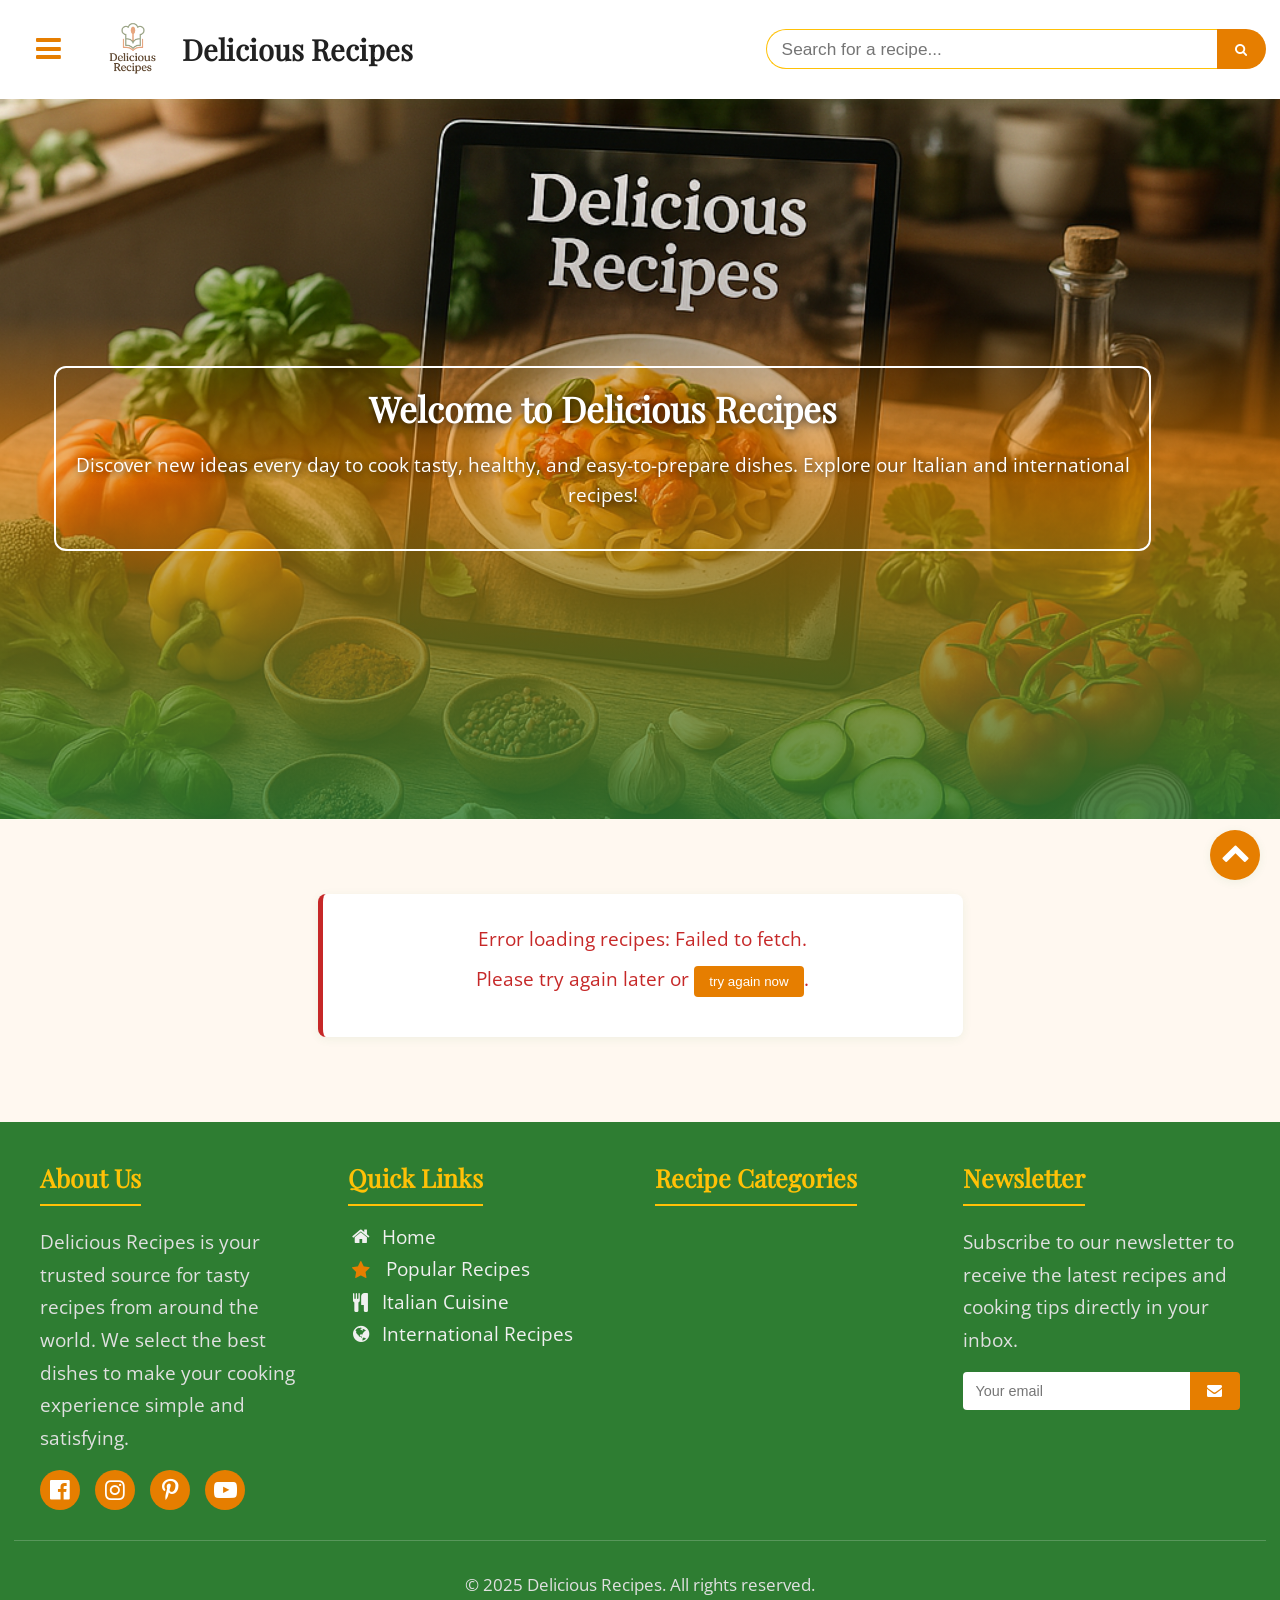
<file: index.html>
<!DOCTYPE html>
<html lang="en">

<head>
    <meta charset="UTF-8">
    <meta name="viewport" content="width=device-width, initial-scale=1.0">
    <title>Delicious Recipes - The best recipes from around the world</title>
    <meta name="description"
        content="Discover the best international and Italian recipes. Delicious Recipes offers tasty, easy, and quick dishes for every occasion.">
    <link rel="stylesheet" href="assets/css/reset.css">
    <link rel="stylesheet" href="assets/css/main.css">
    <link rel="stylesheet" href="assets/fonts/fontello-c0d4f37a/css/iconfont.css">
    <link rel="stylesheet" href="assets/fonts/PlayfairDisplay/stylesheet.css">
    <link rel="stylesheet" href="assets/fonts/OpenSans/stylesheet.css">
</head>

<body>
    <header class="site-header">
        <div class="left-header">
            <button class="icon-menu" title="Open Sidebar Menu" type="button" onclick="openNav()"></button>
            <div class="logo-titolo">
                <a href="index.html" title="Go to home page - Delicious Recipes">
                    <img src="assets/images/logo.png" alt="Delicious Recipes Logo" class="site-logo">
                    <h1 class="titolo">Delicious Recipes</h1>
                </a>
            </div>
        </div>
        <form action="risultati.html" method="GET" class="search-container search-form">
            <input type="text" name="cerca" id="cerca" placeholder="Search for a recipe..." required
                class="search-input">
            <button type="submit" title="Search" class="search-button"><span class="icon-search"></span></button>
        </form>
    </header>

    <nav id="mySidebar" class="sidebar">
        <button type="button" title="Close sidebar" class="closebtn" onclick="closeNav()">
            <span class="icon-cancel"></span>
        </button>
        <a href="index.html" title="Go to home page">
            <span class="icon-home"></span>
            <span>Home</span>
        </a>
        <button type="button" title="Open / Close Recipes Dropdown" class="dropdown-btn">
            <div class="left-section">
                <span class="icon-food"></span>
                <span>Recipes</span>
            </div>
            <span class="icon-up" id="apri-chiudi"></span>
        </button>
        <div id="dropdown-container" class="dropdown-container">
            <!-- Popolato da JS -->
        </div>
    </nav>

    <div id="myOverlay" class="overlay"></div>

    <section class="copertina">
        <img src="assets/images/copertina.png" alt="Image of an inviting dish" class="copertina-immagine">
        <div class="copertina-gradient">
            <div class="copertina-testo">
                <h2>Welcome to Delicious Recipes</h2>
                <p>Discover new ideas every day to cook tasty, healthy, and easy-to-prepare dishes. Explore our Italian
                    and international recipes!</p>
            </div>
        </div>
    </section>

    <main id="main">
        <!-- Le sezioni delle ricette sono popolate tramite JS -->
        <!-- Il pulsante "Visualizza tutte le ricette" sarà aggiunto qui tramite JS -->
    </main>

    <footer class="site-footer">
        <div class="footer-container">
            <section class="footer-section">
                <h2>About Us</h2>
                <p>Delicious Recipes is your trusted source for tasty recipes from around the world. We select the
                    best dishes to make your cooking experience simple and satisfying.</p>
                <div class="social-links">
                    <a href="#" title="Follow us on Facebook"><span class="icon-facebook"></span></a>
                    <a href="#" title="Follow us on Instagram"><span class="icon-instagram"></span></a>
                    <a href="#" title="Follow us on Pinterest"><span class="icon-pinterest"></span></a>
                    <a href="#" title="Subscribe to our YouTube channel"><span class="icon-youtube"></span></a>
                </div>
            </section>

            <nav class="footer-section">
                <h2>Quick Links</h2>
                <ul>
                    <li><a href="index.html"><span class="icon-home"></span>Home</a></li>
                    <li><a href="risultati.html?type=popular"><span class="icon-star"></span>Popular Recipes</a></li>
                    <li><a href="risultati.html?cuisine=Italian"><span class="icon-food"></span>Italian Cuisine</a></li>
                    <li><a href="risultati.html?cuisine=!Italian"><span class="icon-globe"></span>International
                            Recipes</a></li>
                </ul>
            </nav>

            <section class="footer-section footer-categories-section">
                <h2>Recipe Categories</h2>
                <ul class="footer-categories-list">
                    <!-- Popolato da JS -->
                </ul>
            </section>

            <section class="footer-section">
                <h2>Newsletter</h2>
                <p>Subscribe to our newsletter to receive the latest recipes and cooking tips directly
                    in your inbox.</p>
                <form class="newsletter-form">
                    <input type="email" id="newsletter-email" placeholder="Your email" required
                        class="newsletter-input">
                    <button type="submit" title="Submit" class="newsletter-button"><span
                            class="icon-mail"></span></button>
                </form>
            </section>
        </div>

        <div class="footer-bottom">
            <p>© 2025 Delicious Recipes. All rights reserved.</p>
        </div>
    </footer>

    <button id="scrollTopBtn" type="button" class="scroll-top-btn" title="Go to top">
        <span class="icon-up"></span>
    </button>

    <script src="assets/scripts/global.js"></script>
    <script src="assets/scripts/home.js"></script>
</body>

</html>
</file>
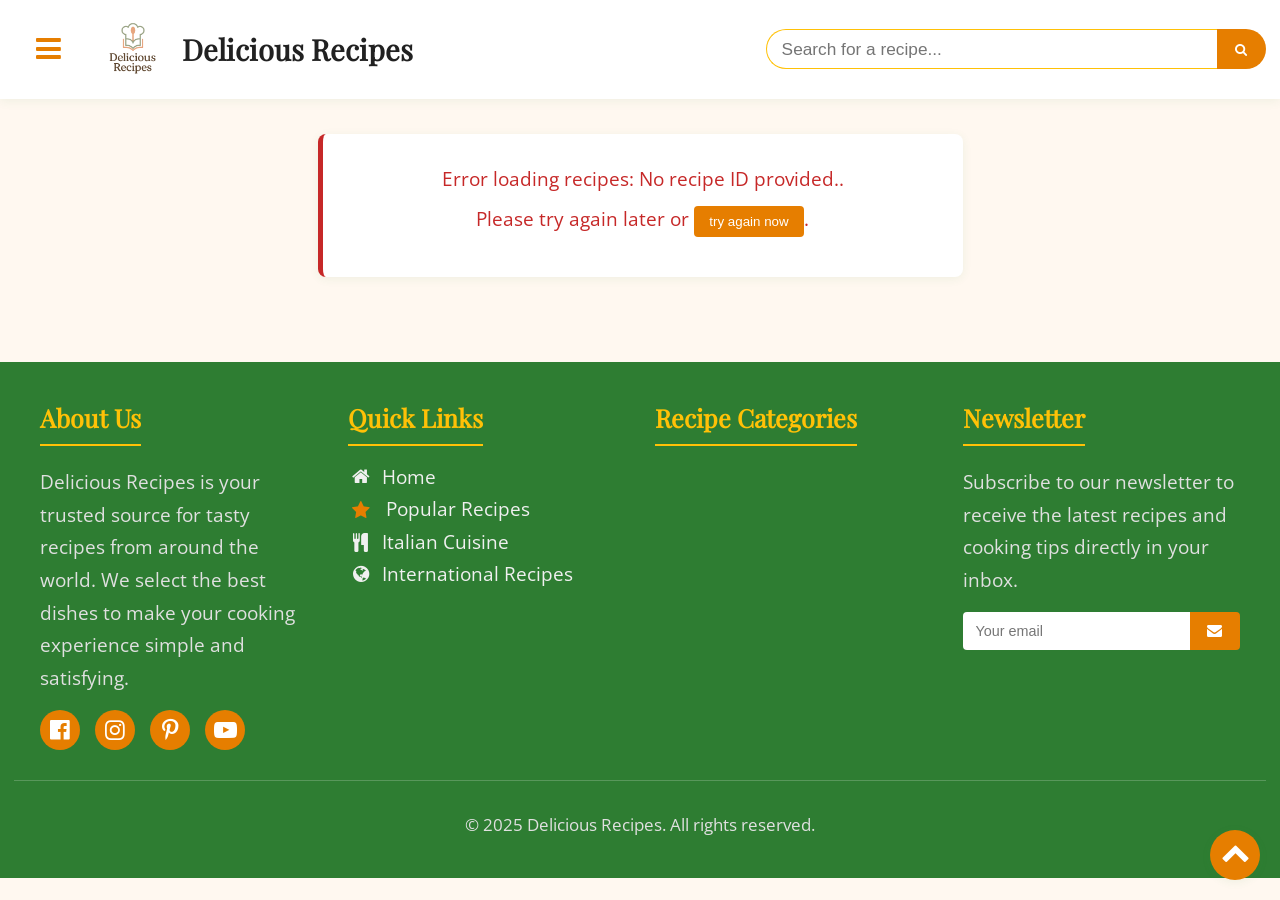
<file: dettagli.html>
<!DOCTYPE html>
<html lang="en">

<head>
    <meta charset="UTF-8">
    <meta name="viewport" content="width=device-width, initial-scale=1.0">
    <title>Delicious Recipes - The best recipes from around the world</title>
    <meta name="description"
        content="Discover the best international and Italian recipes. Delicious Recipes offers tasty, easy, and quick dishes for every occasion.">
    <link rel="stylesheet" href="assets/css/reset.css">
    <link rel="stylesheet" href="assets/css/main.css">
    <link rel="stylesheet" href="assets/css/dettagli.css">
    <link rel="stylesheet" href="assets/fonts/fontello-c0d4f37a/css/iconfont.css">
    <link rel="stylesheet" href="assets/fonts/PlayfairDisplay/stylesheet.css">
    <link rel="stylesheet" href="assets/fonts/OpenSans/stylesheet.css">
</head>

<body>
    <header class="site-header">
        <div class="left-header">
            <button class="icon-menu" title="Open Sidebar Menu" type="button" onclick="openNav()"></button>
            <div class="logo-titolo">
                <a href="index.html" title="Go to home page - Delicious Recipes">
                    <img src="assets/images/logo.png" alt="Delicious Recipes Logo" class="site-logo">
                    <h2 class="titolo site-name-header">Delicious Recipes</h2>
                </a>
            </div>
        </div>
        <form action="risultati.html" method="GET" class="search-container search-form">
            <input type="text" name="cerca" id="cerca" placeholder="Search for a recipe..." required
                class="search-input">
            <button type="submit" title="Search" class="search-button"><span class="icon-search"></span></button>
        </form>
    </header>

    <nav id="mySidebar" class="sidebar">
        <button type="button" title="Close sidebar" class="closebtn" onclick="closeNav()">
            <span class="icon-cancel"></span>
        </button>
        <a href="index.html" title="Go to home page">
            <span class="icon-home"></span>
            <span>Home</span>
        </a>
        <button type="button" title="Open / Close Recipes Dropdown" class="dropdown-btn">
            <div class="left-section">
                <span class="icon-food"></span>
                <span>Recipes</span>
            </div>
            <span class="icon-up" id="apri-chiudi"></span>
        </button>
        <div id="dropdown-container" class="dropdown-container">
            <!-- Popolato da JS -->
        </div>
    </nav>

    <div id="myOverlay" class="overlay"></div>

    <main id="main">
        <!-- Le sezioni delle ricette sono popolate tramite JS -->
        <!-- Il pulsante "Visualizza tutte le ricette" sarà aggiunto qui tramite JS -->
    </main>

    <footer class="site-footer">
        <div class="footer-container">
            <section class="footer-section">
                <h2>About Us</h2>
                <p>Delicious Recipes is your trusted source for tasty recipes from around the world. We select the
                    best dishes to make your cooking experience simple and satisfying.</p>
                <div class="social-links">
                    <a href="#" title="Follow us on Facebook"><span class="icon-facebook"></span></a>
                    <a href="#" title="Follow us on Instagram"><span class="icon-instagram"></span></a>
                    <a href="#" title="Follow us on Pinterest"><span class="icon-pinterest"></span></a>
                    <a href="#" title="Subscribe to our YouTube channel"><span class="icon-youtube"></span></a>
                </div>
            </section>

            <nav class="footer-section">
                <h2>Quick Links</h2>
                <ul>
                    <li><a href="index.html"><span class="icon-home"></span>Home</a></li>
                    <li><a href="risultati.html?type=popular"><span class="icon-star"></span>Popular Recipes</a></li>
                    <li><a href="risultati.html?cuisine=Italian"><span class="icon-food"></span>Italian Cuisine</a></li>
                    <li><a href="risultati.html?cuisine=!Italian"><span class="icon-globe"></span>International
                            Recipes</a></li>
                </ul>
            </nav>

            <section class="footer-section footer-categories-section">
                <h2>Recipe Categories</h2>
                <ul class="footer-categories-list">
                    <!-- Popolato da JS -->
                </ul>
            </section>

            <section class="footer-section">
                <h2>Newsletter</h2>
                <p>Subscribe to our newsletter to receive the latest recipes and cooking tips directly
                    in your inbox.</p>
                <form class="newsletter-form">
                    <input type="email" id="newsletter-email" placeholder="Your email" required
                        class="newsletter-input">
                    <button type="submit" title="Submit" class="newsletter-button"><span
                            class="icon-mail"></span></button>
                </form>
            </section>
        </div>

        <div class="footer-bottom">
            <p>© 2025 Delicious Recipes. All rights reserved.</p>
        </div>
    </footer>

    <button id="scrollTopBtn" type="button" class="scroll-top-btn" title="Go to top">
        <span class="icon-up"></span>
    </button>

    <script src="assets/scripts/global.js"></script>
    <script src="assets/scripts/dettagli.js"></script>
</body>

</html>
</file>
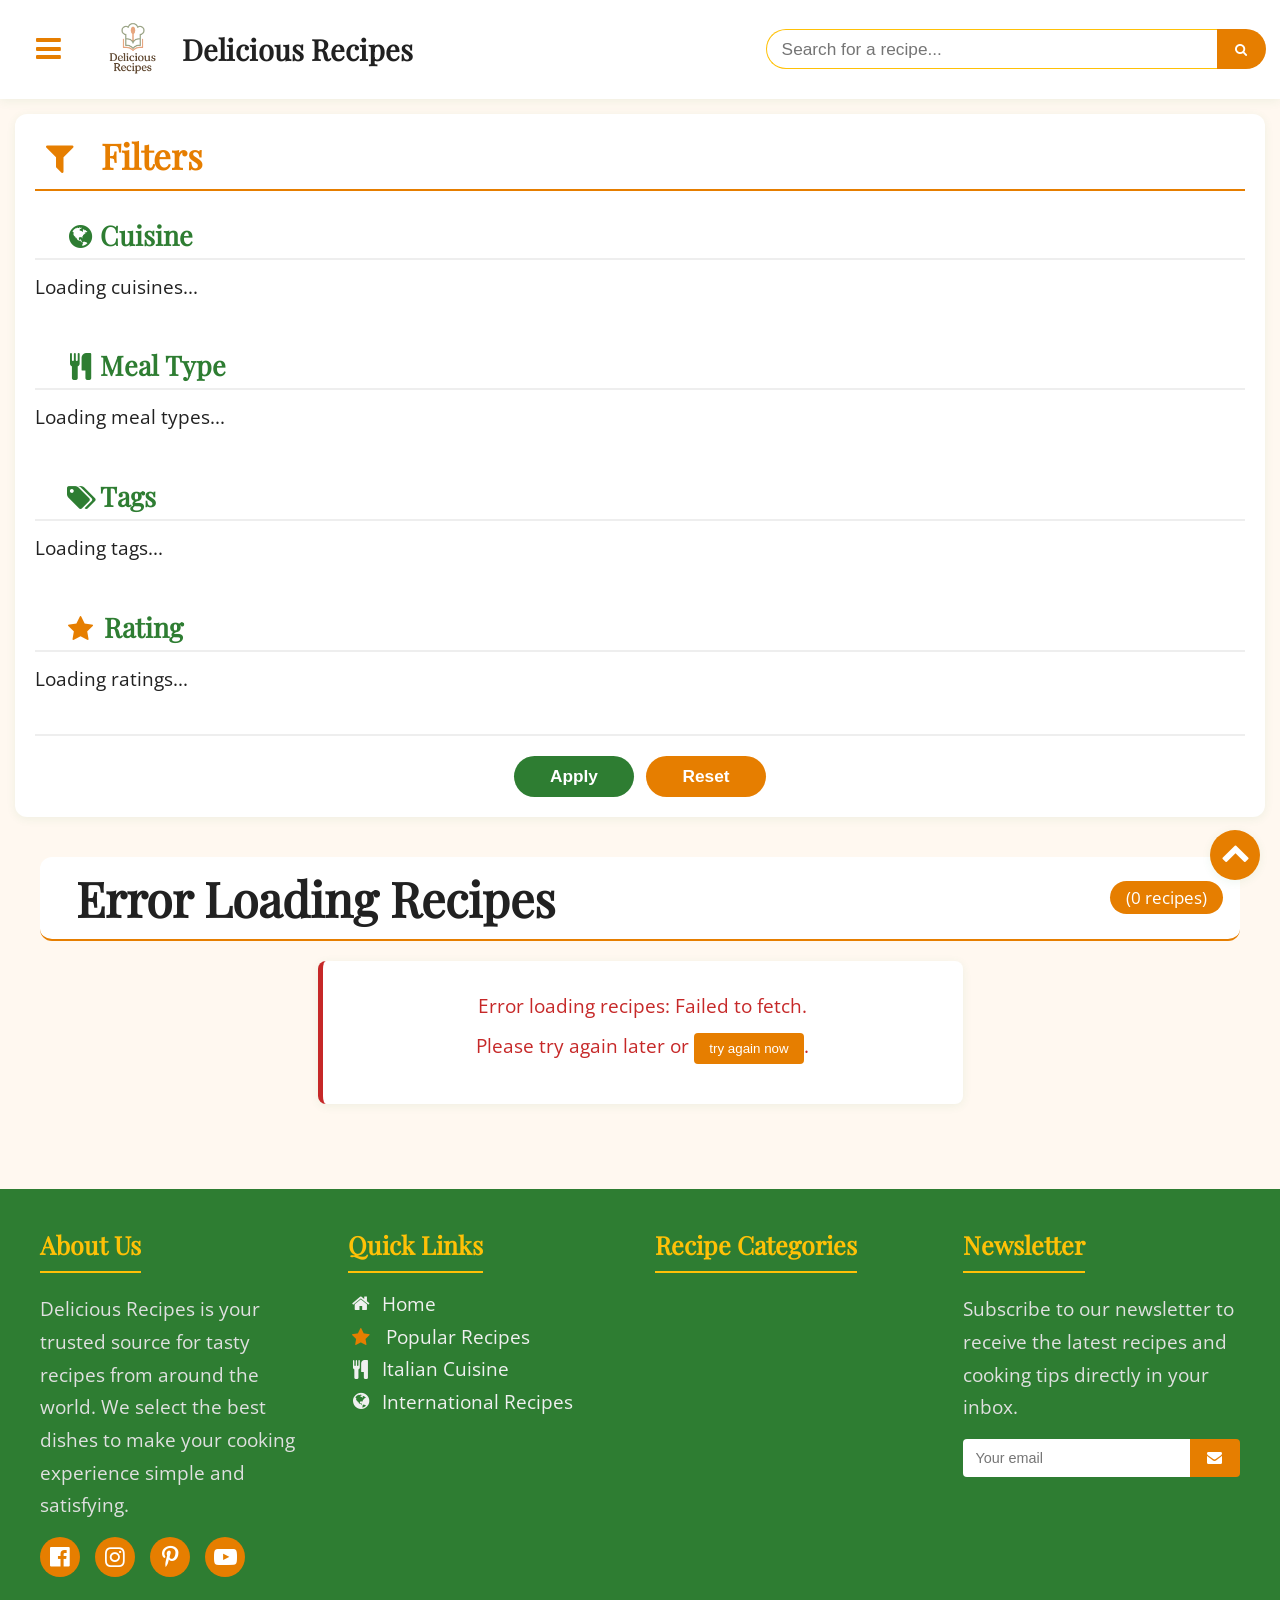
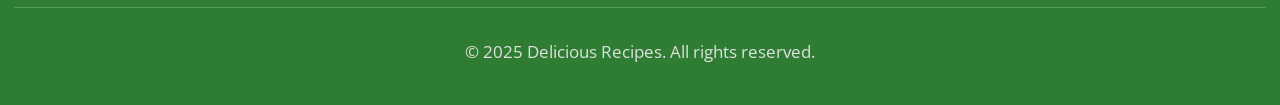
<file: risultati.html>
<!DOCTYPE html>
<html lang="en">

<head>
    <meta charset="UTF-8">
    <meta name="viewport" content="width=device-width, initial-scale=1.0">
    <title>Recipe Results - Delicious Recipes</title>
    <meta name="description"
        content="Find recipes based on your search or selected filters. Delicious Recipes offers tasty, easy, and quick dishes for every occasion.">
    <link rel="stylesheet" href="assets/css/reset.css">
    <link rel="stylesheet" href="assets/css/main.css">
    <link rel="stylesheet" href="assets/css/risultati.css">
    <link rel="stylesheet" href="assets/fonts/fontello-c0d4f37a/css/iconfont.css">
    <link rel="stylesheet" href="assets/fonts/PlayfairDisplay/stylesheet.css">
    <link rel="stylesheet" href="assets/fonts/OpenSans/stylesheet.css">
</head>

<body>
    <header class="site-header">
        <div class="left-header">
            <button class="icon-menu" title="Open Sidebar Menu" type="button" onclick="openNav()"></button>
            <div class="logo-titolo">
                <a href="index.html" title="Go to home page - Delicious Recipes">
                    <img src="assets/images/logo.png" alt="Delicious Recipes Logo" class="site-logo">
                    <h2 class="titolo site-name-header">Delicious Recipes</h2>
                </a>
            </div>
        </div>
        <form action="risultati.html" method="GET" class="search-container search-form">
            <input type="text" name="cerca" id="cerca" placeholder="Search for a recipe..." required
                class="search-input">
            <button type="submit" title="Search" class="search-button"><span class="icon-search"></span></button>
        </form>
    </header>

    <nav id="mySidebar" class="sidebar">
        <button type="button" title="Close sidebar" class="closebtn" onclick="closeNav()">
            <span class="icon-cancel"></span>
        </button>
        <a href="index.html" title="Go to home page">
            <span class="icon-home"></span>
            <span>Home</span>
        </a>
        <button type="menu" class="dropdown-btn">
            <div class="left-section">
                <span class="icon-food"></span>
                <span>Recipes</span>
            </div>
            <span class="icon-up" id="apri-chiudi"></span>
        </button>
        <div id="dropdown-container" class="dropdown-container">
            <!-- Popolato da JS -->
        </div>
    </nav>

    <div id="myOverlay" class="overlay"></div>

    <section class="page-content-wrapper">
        <div id="filter-menu" class="filter-menu">
            <h2><span class="icon-filter"></span> Filters</h2>

            <div class="filter-section">
                <h3><span class="icon-globe"></span>Cuisine</h3>
                <div id="cuisine-filters" class="filter-options">
                    <!-- Popolato da JS -->
                    <p class="filter-placeholder">Loading cuisines...</p>
                </div>
            </div>

            <div class="filter-section">
                <h3><span class="icon-food"></span>Meal Type</h3>
                <div id="meal-type-filters" class="filter-options">
                    <!-- Popolato da JS -->
                    <p class="filter-placeholder">Loading meal types...</p>
                </div>
            </div>

            <div class="filter-section">
                <h3><span class="icon-tags"></span>Tags</h3>
                <div id="tag-filters" class="filter-options">
                    <!-- Popolato da JS -->
                    <p class="filter-placeholder">Loading tags...</p>
                </div>
            </div>

            <div class="filter-section">
                <h3><span class="icon-star"></span>Rating</h3>
                <div id="rating-filters" class="filter-options">
                    <!-- Popolato da JS -->
                    <p class="filter-placeholder">Loading ratings...</p>
                </div>
            </div>

            <div class="filter-actions">
                <button id="apply-filters-btn" type="submit" class="btn btn-primary"><span
                        class="icon-ok-circled"></span>
                    Apply</button>
                <button id="reset-filters-btn" type="reset" class="btn btn-secondary"><span class="icon-cw"></span>
                    Reset</button>
            </div>
        </div>
    </section>
    <main id="main">
        <div class="results-header">
            <h1 id="results-title" class="results-title">Recipes</h1>
            <span id="results-count" class="results-count">(0 recipes)</span>
        </div>
        <!-- Le sezioni delle ricette sono popolate tramite JS -->
    </main>


    <footer class="site-footer">
        <div class="footer-container">
            <section class="footer-section">
                <h2>About Us</h2>
                <p>Delicious Recipes is your trusted source for tasty recipes from around the world. We select the
                    best dishes to make your cooking experience simple and satisfying.</p>
                <div class="social-links">
                    <a href="#" title="Follow us on Facebook"><span class="icon-facebook"></span></a>
                    <a href="#" title="Follow us on Instagram"><span class="icon-instagram"></span></a>
                    <a href="#" title="Follow us on Pinterest"><span class="icon-pinterest"></span></a>
                    <a href="#" title="Subscribe to our YouTube channel"><span class="icon-youtube"></span></a>
                </div>
            </section>

            <nav class="footer-section">
                <h2>Quick Links</h2>
                <ul>
                    <li><a href="index.html"><span class="icon-home"></span>Home</a></li>
                    <li><a href="risultati.html?tag=popular"><span class="icon-star"></span>Popular Recipes</a></li>
                    <li><a href="risultati.html?cuisine=Italian"><span class="icon-food"></span>Italian Cuisine</a>
                    </li>
                    <li><a href="risultati.html?cuisine=!Italian"><span class="icon-globe"></span>International
                            Recipes</a></li>
                </ul>
            </nav>

            <section class="footer-section footer-categories-section">
                <h2>Recipe Categories</h2>
                <ul class="footer-categories-list">
                    <!-- Popolato da JS -->
                </ul>
            </section>

            <section class="footer-section">
                <h2>Newsletter</h2>
                <p>Subscribe to our newsletter to receive the latest recipes and cooking tips directly
                    in your inbox.</p>
                <form class="newsletter-form">
                    <input type="email" id="newsletter-email" placeholder="Your email" required
                        class="newsletter-input">
                    <button type="submit" title="Submit" class="newsletter-button"><span
                            class="icon-mail"></span></button>
                </form>
            </section>
        </div>

        <div class="footer-bottom">
            <p>© 2025 Delicious Recipes. All rights reserved.</p>
        </div>
    </footer>

    <button id="scrollTopBtn" type="button" class="scroll-top-btn" title="Go to top">
        <span class="icon-up"></span>
    </button>

    <script src="assets/scripts/global.js"></script>
    <script src="assets/scripts/risultati.js"></script>
</body>

</html>
</file>
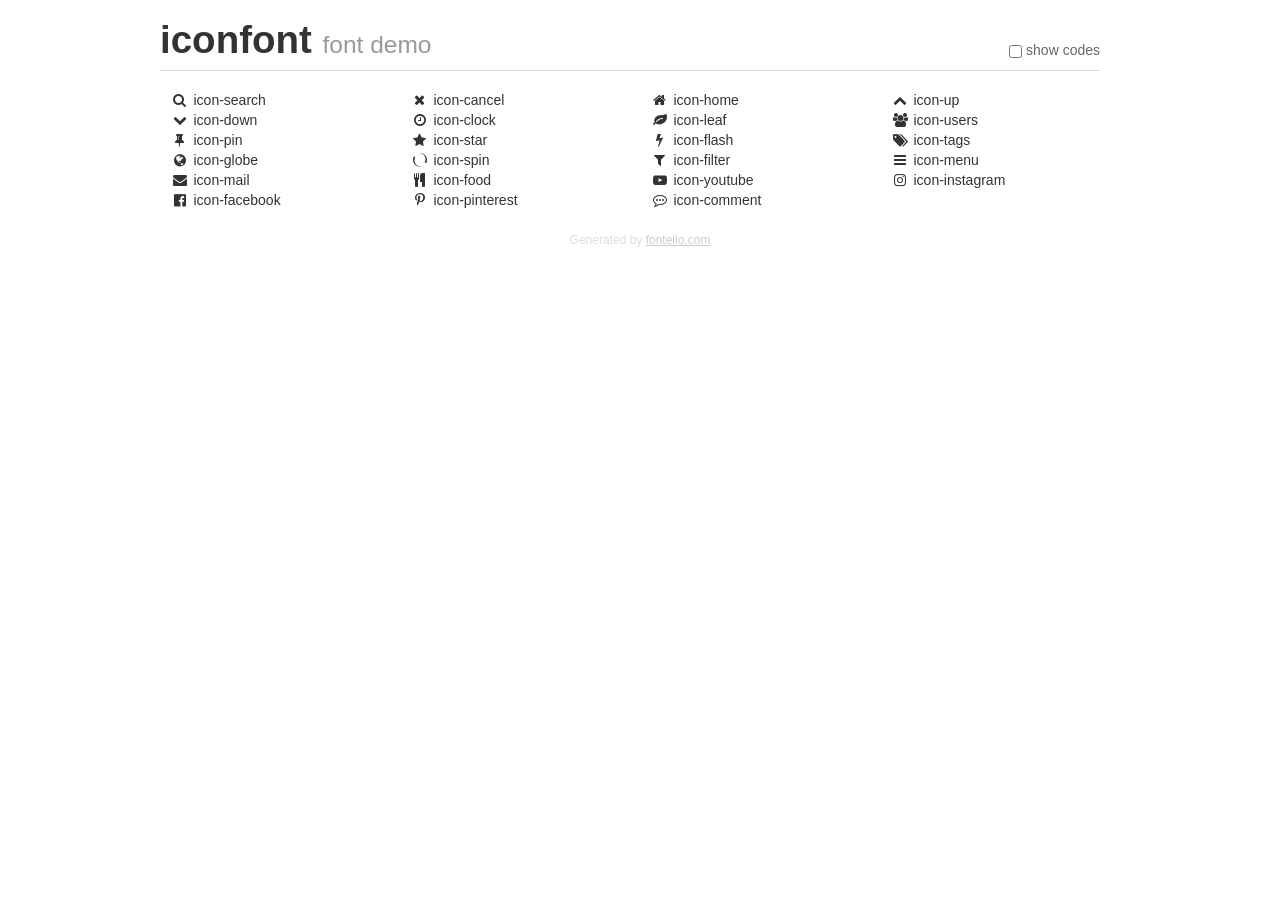
<file: assets/fonts/fontello-c0d4f37a/demo.html>
<!DOCTYPE html>
<html>
  <head>
  <!--[if lt IE 9]><script language="javascript" type="text/javascript" src="//html5shim.googlecode.com/svn/trunk/html5.js"></script><![endif]-->
  <meta charset="UTF-8">
  <style>
    html {
      font-size: 100%;
      -webkit-text-size-adjust: 100%;
      -ms-text-size-adjust: 100%;
    }
    a:focus {
      outline: thin dotted #333;
      outline: 5px auto -webkit-focus-ring-color;
      outline-offset: -2px;
    }
    a:hover,
    a:active {
      outline: 0;
    }
    input {
      margin: 0;
      font-size: 100%;
      vertical-align: middle;
      *overflow: visible;
      line-height: normal;
    }
    input::-moz-focus-inner {
      padding: 0;
      border: 0;
    }
    body {
      margin: 0;
      font-family: "Helvetica Neue", Helvetica, Arial, sans-serif;
      font-size: 14px;
      line-height: 20px;
      color: #333;
      background-color: #fff;
    }
    a {
      color: #08c;
      text-decoration: none;
    }
    a:hover {
      color: #005580;
      text-decoration: underline;
    }
    .row {
      margin-left: -20px;
      *zoom: 1;
    }
    .row:before,
    .row:after {
      display: table;
      content: "";
      line-height: 0;
    }
    .row:after {
      clear: both;
    }
    .span3 {
      float: left;
      min-height: 1px;
      margin-left: 20px;
      width: 220px;
    }
    .container {
      width: 940px;
      margin-right: auto;
      margin-left: auto;
      *zoom: 1;
    }
    .container:before,
    .container:after {
      display: table;
      content: "";
      line-height: 0;
    }
    .container:after {
      clear: both;
    }
    small {
      font-size: 85%;
    }
    h1 {
      margin: 10px 0;
      font-family: inherit;
      font-weight: bold;
      line-height: 20px;
      color: inherit;
      text-rendering: optimizelegibility;
      line-height: 40px;
      font-size: 38.5px;
    }
    h1 small {
      font-weight: normal;
      line-height: 1;
      color: #999;
      font-size: 24.5px;
    }

    body {
      margin-top: 90px;
    }
    .header {
      position: fixed;
      top: 0;
      left: 50%;
      margin-left: -480px;
      background-color: #fff;
      border-bottom: 1px solid #ddd;
      padding-top: 10px;
      z-index: 10;
    }
    .footer {
      color: #ddd;
      font-size: 12px;
      text-align: center;
      margin-top: 20px;
    }
    .footer a {
      color: #ccc;
      text-decoration: underline;
    }
    .the-icons {
      font-size: 14px;
      line-height: 24px;
    }
    .switch {
      position: absolute;
      right: 0;
      bottom: 10px;
      color: #666;
    }
    .switch input {
      margin-right: 0.3em;
    }
    .codesOn .i-name {
      display: none;
    }
    .codesOn .i-code {
      display: inline;
    }
    .i-code {
      display: none;
    }
    @font-face {
      font-family: 'iconfont';
      src: url('./font/iconfont.eot?14751270');
      src: url('./font/iconfont.eot?14751270#iefix') format('embedded-opentype'),
           url('./font/iconfont.woff?14751270') format('woff'),
           url('./font/iconfont.ttf?14751270') format('truetype'),
           url('./font/iconfont.svg?14751270#iconfont') format('svg');
      font-weight: normal;
      font-style: normal;
    }
    .demo-icon {
      font-family: "iconfont";
      font-style: normal;
      font-weight: normal;
      speak: never;
     
      display: inline-block;
      text-decoration: inherit;
      width: 1em;
      margin-right: .2em;
      text-align: center;
      /* opacity: .8; */
     
      /* For safety - reset parent styles, that can break glyph codes*/
      font-variant: normal;
      text-transform: none;
     
      /* fix buttons height, for twitter bootstrap */
      line-height: 1em;
     
      /* Animation center compensation - margins should be symmetric */
      /* remove if not needed */
      margin-left: .2em;
     
      /* You can be more comfortable with increased icons size */
      /* font-size: 120%; */
     
      /* Font smoothing. That was taken from TWBS */
      -webkit-font-smoothing: antialiased;
      -moz-osx-font-smoothing: grayscale;
     
      /* Uncomment for 3D effect */
      /* text-shadow: 1px 1px 1px rgba(127, 127, 127, 0.3); */
    }
    </style>
    <link rel="stylesheet" href="css/animation.css"><!--[if IE 7]><link rel="stylesheet" href="css/" + font.fontname + "-ie7.css"><![endif]-->
    <script>
      function toggleCodes(on) {
        var obj = document.getElementById('icons');
      
        if (on) {
          obj.className += ' codesOn';
        } else {
          obj.className = obj.className.replace(' codesOn', '');
        }
      }
    </script>
  </head>
  <body>
    <div class="container header">
      <h1>iconfont <small>font demo</small></h1>
      <label class="switch">
        <input type="checkbox" onclick="toggleCodes(this.checked)">show codes
      </label>
    </div>
    <div class="container" id="icons">
      <div class="row">
        <div class="span3" title="Code: 0xe800">
          <i class="demo-icon icon-search">&#xe800;</i> <span class="i-name">icon-search</span><span class="i-code">0xe800</span>
        </div>
        <div class="span3" title="Code: 0xe801">
          <i class="demo-icon icon-cancel">&#xe801;</i> <span class="i-name">icon-cancel</span><span class="i-code">0xe801</span>
        </div>
        <div class="span3" title="Code: 0xe802">
          <i class="demo-icon icon-home">&#xe802;</i> <span class="i-name">icon-home</span><span class="i-code">0xe802</span>
        </div>
        <div class="span3" title="Code: 0xe803">
          <i class="demo-icon icon-up">&#xe803;</i> <span class="i-name">icon-up</span><span class="i-code">0xe803</span>
        </div>
      </div>
      <div class="row">
        <div class="span3" title="Code: 0xe804">
          <i class="demo-icon icon-down">&#xe804;</i> <span class="i-name">icon-down</span><span class="i-code">0xe804</span>
        </div>
        <div class="span3" title="Code: 0xe805">
          <i class="demo-icon icon-clock">&#xe805;</i> <span class="i-name">icon-clock</span><span class="i-code">0xe805</span>
        </div>
        <div class="span3" title="Code: 0xe806">
          <i class="demo-icon icon-leaf">&#xe806;</i> <span class="i-name">icon-leaf</span><span class="i-code">0xe806</span>
        </div>
        <div class="span3" title="Code: 0xe807">
          <i class="demo-icon icon-users">&#xe807;</i> <span class="i-name">icon-users</span><span class="i-code">0xe807</span>
        </div>
      </div>
      <div class="row">
        <div class="span3" title="Code: 0xe808">
          <i class="demo-icon icon-pin">&#xe808;</i> <span class="i-name">icon-pin</span><span class="i-code">0xe808</span>
        </div>
        <div class="span3" title="Code: 0xe809">
          <i class="demo-icon icon-star">&#xe809;</i> <span class="i-name">icon-star</span><span class="i-code">0xe809</span>
        </div>
        <div class="span3" title="Code: 0xe80a">
          <i class="demo-icon icon-flash">&#xe80a;</i> <span class="i-name">icon-flash</span><span class="i-code">0xe80a</span>
        </div>
        <div class="span3" title="Code: 0xe80b">
          <i class="demo-icon icon-tags">&#xe80b;</i> <span class="i-name">icon-tags</span><span class="i-code">0xe80b</span>
        </div>
      </div>
      <div class="row">
        <div class="span3" title="Code: 0xe80c">
          <i class="demo-icon icon-globe">&#xe80c;</i> <span class="i-name">icon-globe</span><span class="i-code">0xe80c</span>
        </div>
        <div class="span3" title="Code: 0xe834">
          <i class="demo-icon icon-spin animate-spin">&#xe834;</i> <span class="i-name">icon-spin</span><span class="i-code">0xe834</span>
        </div>
        <div class="span3" title="Code: 0xf0b0">
          <i class="demo-icon icon-filter">&#xf0b0;</i> <span class="i-name">icon-filter</span><span class="i-code">0xf0b0</span>
        </div>
        <div class="span3" title="Code: 0xf0c9">
          <i class="demo-icon icon-menu">&#xf0c9;</i> <span class="i-name">icon-menu</span><span class="i-code">0xf0c9</span>
        </div>
      </div>
      <div class="row">
        <div class="span3" title="Code: 0xf0e0">
          <i class="demo-icon icon-mail">&#xf0e0;</i> <span class="i-name">icon-mail</span><span class="i-code">0xf0e0</span>
        </div>
        <div class="span3" title="Code: 0xf0f5">
          <i class="demo-icon icon-food">&#xf0f5;</i> <span class="i-name">icon-food</span><span class="i-code">0xf0f5</span>
        </div>
        <div class="span3" title="Code: 0xf16a">
          <i class="demo-icon icon-youtube">&#xf16a;</i> <span class="i-name">icon-youtube</span><span class="i-code">0xf16a</span>
        </div>
        <div class="span3" title="Code: 0xf16d">
          <i class="demo-icon icon-instagram">&#xf16d;</i> <span class="i-name">icon-instagram</span><span class="i-code">0xf16d</span>
        </div>
      </div>
      <div class="row">
        <div class="span3" title="Code: 0xf230">
          <i class="demo-icon icon-facebook">&#xf230;</i> <span class="i-name">icon-facebook</span><span class="i-code">0xf230</span>
        </div>
        <div class="span3" title="Code: 0xf231">
          <i class="demo-icon icon-pinterest">&#xf231;</i> <span class="i-name">icon-pinterest</span><span class="i-code">0xf231</span>
        </div>
        <div class="span3" title="Code: 0xf27b">
          <i class="demo-icon icon-comment">&#xf27b;</i> <span class="i-name">icon-comment</span><span class="i-code">0xf27b</span>
        </div>
      </div>
    </div>
    <div class="container footer">Generated by <a href="https://fontello.com">fontello.com</a></div>
  </body>
</html>
</file>
<file: assets/css/main.css>
/* ==========================================
   Variabili
   ========================================== */
:root {
    --primary-color: #e67e00;
    --primary-color-hover: #d65000;
    --secondary-color: #2e7d32;
    --secondary-color-hover: #1b5e20;
    --accent-color: #ffc107;
    --text-color: #212121;
    --text-light: #555555;
    --background-color: #fff8f0;
    --white: #ffffff;
    --shadow: 0 2px 10px rgba(56, 142, 60, 0.08);
    --shadow-hover: 0 5px 15px rgba(255, 152, 0, 0.15);
    --header-height: 60px;
    --sidebar-width: 250px;
}

/* ==========================================
   Stili Base
   ========================================== */
body {
    font-family: 'Open Sans', sans-serif;
    min-height: 100vh;
    font-size: clamp(1rem, 0.5rem + 1vw, 1.2rem);
    background-color: var(--background-color);
    transition: background-color 0.5s;
    margin: 0;
    padding: 0;
    color: var(--text-color);
}

img {
    max-width: 100%;
    height: auto;
    display: block;
}


#main {
    transition: opacity 0.5s;
    padding: 15px;
}

/* ==========================================
   3. Typography
   ========================================== */
h1,
h2,
h3,
h4,
h5,
h6 {
    font-family: 'Playfair Display', sans-serif;
    font-weight: 700;
    line-height: 1.3;
}

h1 {
    font-size: clamp(2em, 1.5em + 2vw, 2.5em);
}

h2 {
    font-size: clamp(1.5em, 1.2em + 1.5vw, 1.8em);
}

h3 {
    font-size: clamp(1.2em, 1em + 1.2vw, 1.4em);
}

h4 {
    font-size: clamp(1em, 0.9em + 0.8vw, 1.1em);
}

p {
    line-height: 1.6;
    margin-bottom: 1em;
}


/* ==========================================
   Layout sezione ricette
   ========================================== */
.section-ricette {
    max-width: 1200px;
    margin: 0 auto 40px;
    padding: 10px;
}

/* ==========================================
   Header e Navbar
   ========================================== */
.site-header {
    background-color: var(--white);
    padding: 0.75em;
    display: flex;
    justify-content: space-between;
    align-items: center;
    position: sticky;
    top: 0;
    box-shadow: var(--shadow);
    z-index: 1000;
    flex-wrap: wrap;
    min-height: var(--header-height);
}

.left-header {
    display: flex;
}

.logo-titolo {
    display: flex;
    justify-content: center;
    align-items: center;
}

.logo-titolo>a {
    text-decoration: none;
    color: inherit;
    display: inline-flex;
    align-items: center;
}

.site-logo {
    width: 70px;
    height: 70px;
    object-fit: cover;
}

.titolo {
    font-weight: 600;
    margin: 0;
    padding-left: 0.5em;
    font-size: clamp(1.2em, 1em + 1vw, 1.5em);
    color: var(--text-color);
    transition: color 0.3s ease;
}

.logo-titolo>a:hover .titolo,
.logo-titolo>a:focus .titolo {
    color: var(--primary-color);
}


.icon-menu {
    font-size: 1.5em;
    cursor: pointer;
    color: var(--primary-color);
    background: transparent;
    border: none;
    padding: 0.5em;
    margin-right: 0.5em;
}

.icon-menu:hover {
    color: var(--primary-color-hover);
}

/* ==========================================
   Barra di ricerca
   ========================================== */
.search-container {
    display: flex;
    justify-content: center;
    flex-grow: 1;
    max-width: 100%;
    margin: 0.5em 0;
    order: 1;
    width: 100%;
}

.search-form {
    width: 100%;
    max-width: 500px;
    height: 40px;
    overflow: hidden;
}

.search-input {
    flex-grow: 1;
    border: 1px solid var(--accent-color);
    border-radius: 50px 0 0 50px;
    border-right: none;
    font-size: 0.9em;
    padding: 0 15px;
    min-width: 0;
}

.search-input:focus {
    border-color: var(--primary-color-hover);
}

.search-button {
    background-color: var(--primary-color);
    color: white;
    border: none;
    cursor: pointer;
    border-radius: 0 50px 50px 0;
    font-weight: 600;
    transition: background-color 0.2s;
    padding: 0 15px;
    display: flex;
    align-items: center;
    justify-content: center;
}

.search-button:hover {
    background-color: var(--primary-color-hover);
}

/* ==========================================
   Sidebar e Menu
   ========================================== */
.overlay {
    height: 100%;
    width: 100%;
    position: fixed;
    z-index: 1001;
    top: 0;
    left: 0;
    background-color: rgba(46, 125, 50, 0.5);
    opacity: 0;
    pointer-events: none;
    transition: opacity 0.5s ease-in-out;
}

.overlay.active {
    opacity: 1;
    pointer-events: auto;
}

.sidebar {
    height: 100%;
    width: 0;
    position: fixed;
    z-index: 1002;
    top: 0;
    left: 0;
    background-color: var(--secondary-color);
    overflow-x: hidden;
    overflow-y: auto;
    padding-top: var(--header-height);
    transition: width 0.4s ease-in-out;
    box-shadow: 5px 0 15px rgba(0, 0, 0, 0.2);
}

.sidebar a,
.sidebar .dropdown-btn,
.sidebar .closebtn {
    padding: 12px 16px;
    text-decoration: none;
    color: var(--white);
    transition: background-color 0.3s, color 0.3s;
    display: flex;
    align-items: center;
    border: none;
    margin: 0;
    font-weight: 500;
    letter-spacing: 0.3px;
    font-size: 1rem;
    width: 100%;
    box-sizing: border-box;
    background-color: transparent;
    text-align: left;
    cursor: pointer;
}

.sidebar .closebtn {
    position: absolute;
    top: 0;
    right: 0;
    font-size: 20px;
    padding: calc(var(--header-height) / 2 - 10px) 16px;
    width: auto;
    height: var(--header-height);
    line-height: 1;
}

.sidebar .icon-cancel {
    font-size: 1.2em;
}

.sidebar a:hover,
.sidebar .dropdown-btn:hover,
.sidebar .closebtn:hover {
    color: var(--accent-color);
    background-color: var(--secondary-color-hover);
}

.dropdown-btn {
    justify-content: space-between;
}

.dropdown-btn .left-section {
    display: flex;
    align-items: center;
}

.dropdown-btn .icon-up {
    transition: transform 0.3s ease-in-out;
}

.dropdown-container {
    display: none;
    background-color: var(--secondary-color-hover);
    border-left: 3px solid var(--primary-color);
    margin-left: 16px;
}

.dropdown-container a {
    padding-left: 24px;
    font-size: 0.95rem;
}

.dropdown-container a:hover {
    background-color: rgba(0, 0, 0, 0.2);
}

/* ==========================================
   Sezione Ricette
   ========================================== */
.titolo-section {
    display: flex;
    justify-content: space-between;
    align-items: center;
    margin-bottom: 15px;
    border-bottom: 2px solid var(--primary-color);
    background: var(--white);
    border-radius: 12px;
    padding-bottom: 10px;
    padding-top: 10px;
}

.titolo-section .title-group a {
    text-decoration: none;
    color: var(--text-color);
    transition: color 0.3s ease;
    display: flex;
    align-items: center;
}

.titolo-section .title-group a:hover,
.titolo-section .title-group a:focus {
    color: var(--secondary-color);
}

.titolo-section h3 {
    margin: 0;
    font-weight: 600;
    padding-left: 1em;
}

.titolo-section .title-group {
    flex-grow: 1;
}

.titolo-section .link-group {
    display: flex;
    align-items: center;
    white-space: nowrap;
    padding-right: 1em;
}

.btn-view-all-header {
    display: inline-flex;
    align-items: center;
    gap: 6px;
    padding: 8px 16px;
    background-color: var(--primary-color);
    color: var(--white);
    text-decoration: none;
    border-radius: 20px;
    font-weight: 500;
    font-size: 0.9em;
    transition: background-color 0.3s ease, transform 0.2s ease;
    border: none;
    cursor: pointer;
}

.btn-view-all-header:hover,
.btn-view-all-header:focus {
    background-color: var(--primary-color-hover);
    color: var(--white);
    transform: translateY(-1px);
}

.btn-view-all-header .icon-down {
    color: var(--white);
}

.titolo-section a.btn-view-all-header:hover .icon-down,
.titolo-section a.btn-view-all-header:focus .icon-down {
    color: var(--white);
}


/* Icons */
.icon-down {
    display: inline-flex;
    justify-content: center;
    align-items: center;
    width: 20px;
    height: 20px;
    transform: rotate(-90deg);
    color: var(--primary-color);
    transition: color 0.3s ease;
}

.icon-star::before {
    color: var(--primary-color);
    vertical-align: middle;
}

.icon-comment::before {
    color: var(--secondary-color);
    opacity: 0.9;
    vertical-align: middle;
}

.contenuto-section-grid {
    display: grid;
    grid-template-columns: repeat(3, 1fr);
    gap: 15px;
}

/* ==========================================
   Recipe Card
   ========================================== */
article.section-ricette,
.section-ricette article {
    background-color: var(--white);
    border-radius: 12px;
    overflow: hidden;
    box-shadow: var(--shadow);
    transition: transform 0.3s ease, box-shadow 0.3s ease;
    height: 100%;
    display: flex;
    flex-direction: column;
}

.section-ricette article:hover,
.section-ricette article:focus-within {
    transform: translateY(-5px);
    box-shadow: var(--shadow-hover);
}

.section-ricette article a {
    text-decoration: none;
    color: inherit;
    display: flex;
    flex-direction: column;
}

.section-ricette article img {
    width: 100%;
    object-fit: cover;
    display: block;
    transition: transform 0.4s;
}

.section-ricette article:hover img,
.section-ricette article:focus-within img {
    transform: scale(1.05);
}

.card-content {
    padding: 12px;
    display: flex;
    flex-direction: column;
    flex-grow: 1;
    justify-content: space-around;
}

.titolo-card {
    padding: 0 0 15px 0;
    font-weight: 600;
    color: var(--text-color);
    display: -webkit-box;
    -webkit-line-clamp: 2;
    line-clamp: 2;
    -webkit-box-orient: vertical;
    overflow: hidden;
    text-overflow: ellipsis;
    border-bottom: 2px solid #eee;
}

.titolo-card:hover {
    color: var(--primary-color-hover);
}

.rating-review {
    display: flex;
    align-items: center;
    color: var(--text-light);
    padding: 15px 0 15px 0;
    border-bottom: 2px solid #eee;
    font-size: 0.9em;
}

.icon-star,
.icon-comment {
    margin-right: 4px;
}

.icon-comment {
    margin-left: 12px;
}

.meta-tags {
    display: flex;
    flex-wrap: wrap;
    gap: 6px;
    padding: 15px 0 15px 0;

}

.meta-tags a.tag,
.meta-tags span.difficulty {
    text-decoration: none;
    display: inline-block;
    padding: 4px 10px;
    border-radius: 16px;
    font-size: 0.8em;
    white-space: nowrap;
    font-weight: 500;
    transition: transform 0.2s ease, background-color 0.2s ease;
}

.tag {
    background-color: var(--accent-color);
    color: #212121;
}

.tag.meal-type {
    background-color: var(--secondary-color);
    color: var(--white);
}

.meta-tags a.tag:hover,
.meta-tags a.tag:focus {
    background-color: var(--primary-color-hover);
    color: var(--white);
    transform: translateY(-1px);
}

.difficulty {
    text-transform: capitalize;
    letter-spacing: 0.3px;
}

.difficulty-easy {
    background-color: #2e7d32;
    color: var(--white);
}

.difficulty-medium {
    background-color: #ff8f00;
    color: var(--white);
}

.difficulty-hard {
    background-color: #c62828;
    color: var(--white);
}

/* ==========================================
   Copertina
   ========================================== */
.copertina {
    position: relative;
    overflow: hidden;
    height: 80vh;
    min-height: 300px;
    margin-bottom: 40px;
    display: flex;
    align-items: center;
    justify-content: center;
    background: linear-gradient(90deg, var(--primary-color) 0%, var(--accent-color) 100%);
}

.copertina .copertina-immagine {
    position: absolute;
    object-fit: cover;
    inset: 0;
    height: 100%;
    width: 100%;
}

.copertina .copertina-testo {
    position: relative;
    align-self: flex-end;
    z-index: 2;
    max-width: 90%;
    padding: 1em 1em;
    text-align: center;
    color: var(--white);
    text-shadow: 1px 1px 8px rgba(0, 0, 0, 0.8);
    border: 2px solid white;
    border-radius: 12px;
}

.copertina .copertina-testo h2 {
    margin-bottom: 0.5em;
}

.copertina::before {
    content: "";
    position: absolute;
    inset: 0;
    z-index: 1;
    background: linear-gradient(0deg, rgba(46, 125, 50, 0.8) 0%, rgba(230, 126, 0, 0.6) 50%, rgba(0, 0, 0, 0.2) 70%, transparent 100%);
}

/* ==========================================
   Loading / Errori / Messagggi
   ========================================== */
.loading-indicator,
.error-message,
.no-recipes {
    text-align: center;
    padding: 30px 20px;
    margin: 20px auto;
    max-width: 600px;
    border-radius: 8px;
    background-color: var(--white);
    box-shadow: var(--shadow);
}

.loading-indicator {
    font-weight: 500;
    color: var(--text-color);
}

.error-message {
    color: #c62828;
    border-left: 5px solid #c62828;
}

.error-message p {
    margin-bottom: 0.5em;
}

.retry-button {
    background-color: var(--primary-color);
    color: var(--white);
    border: none;
    padding: 8px 15px;
    border-radius: 4px;
    cursor: pointer;
    transition: background-color 0.2s ease;
    font-weight: 500;
}

.retry-button:hover {
    background-color: var(--primary-color-hover);
}

/* ==========================================
   Bottone per vedere tutte le ricette
   ========================================== */
.view-all-recipes-container {
    text-align: center;
    margin-top: 30px;
    margin-bottom: 20px;
}

.btn-view-all {
    display: inline-block;
    padding: 12px 25px;
    background-color: var(--primary-color);
    color: var(--white);
    text-decoration: none;
    border-radius: 25px;
    font-weight: 600;
    font-size: 1.1em;
    transition: background-color 0.3s ease, transform 0.2s ease, box-shadow 0.3s ease;
    box-shadow: var(--shadow);
    border: none;
    cursor: pointer;
}

.btn-view-all:hover,
.btn-view-all:focus {
    background-color: var(--primary-color-hover);
    transform: translateY(-2px);
    box-shadow: var(--shadow-hover);
    color: var(--white);
}


/* ==========================================
   Footer
   ========================================== */
.site-footer {
    background-color: var(--secondary-color);
    color: #f0f0f0;
    margin-top: 50px;
    padding: 40px 0.75em;
}

.footer-container {
    max-width: 1200px;
    margin: 0 auto;
    display: grid;
    grid-template-columns: repeat(4, 1fr);
    gap: 30px;
}

.footer-section h2 {
    color: var(--accent-color);
    margin-bottom: 20px;
    font-weight: 600;
    border-bottom: 2px solid var(--accent-color);
    padding-bottom: 10px;
    display: inline-block;
    font-size: 1.3em;
}

.footer-section ul {
    list-style: none;
    padding: 0;
    margin: 0;
}

.footer-section li {
    margin-bottom: 12px;
}

.footer-section a {
    color: #f0f0f0;
    text-decoration: none;
    transition: color 0.3s ease;
    display: flex;
    align-items: center;
    gap: 8px;
}

.footer-section a:hover,
.footer-section a:focus {
    color: var(--accent-color);
}

.footer-section a .icon {
    margin-right: 8px;
}

.footer-section p {
    line-height: 1.7;
    margin-bottom: 15px;
    color: #e0e0e0;
}

.social-links {
    display: flex;
    gap: 15px;
    margin-top: 15px;
    flex-wrap: wrap;
}

.social-links a {
    display: inline-flex;
    align-items: center;
    justify-content: center;
    width: 40px;
    height: 40px;
    background-color: var(--primary-color);
    border-radius: 50%;
    transition: background-color 0.3s ease, transform 0.2s ease;
    color: var(--white);
}

.social-links a span[class^="icon-"] {
    font-size: 1.2em;
}


.social-links a:hover,
.social-links a:focus {
    background-color: var(--primary-color-hover);
    transform: translateY(-2px);
}

.footer-bottom {
    margin-top: 30px;
    padding-top: 30px;
    border-top: 1px solid rgba(255, 255, 255, 0.2);
    text-align: center;
    font-size: 0.9em;
    color: #e0e0e0;

    p {
        margin-bottom: 0;
    }
}

.newsletter-form {
    display: flex;
    margin-top: 15px;
    max-width: 400px;
}

.newsletter-input {
    flex-grow: 1;
    padding: 10px 12px;
    border: 1px solid transparent;
    border-radius: 4px 0 0 4px;
    font-size: 0.9rem;
    min-width: 0;
}

.newsletter-input:focus {
    border-color: var(--primary-color);
}


.newsletter-button {
    background-color: var(--primary-color);
    color: white;
    border: none;
    padding: 0 15px;
    border-radius: 0 4px 4px 0;
    cursor: pointer;
    transition: background-color 0.3s ease;
    display: flex;
    align-items: center;
    justify-content: center;
}

.newsletter-button:hover {
    background-color: var(--primary-color-hover);
}

.newsletter-button .icon-mail {
    font-size: 1.1em;
}

/* ==========================================
   Bottone per tornare su
   ========================================== */
.scroll-top-btn {
    position: fixed;
    bottom: 20px;
    right: 20px;
    z-index: 999;
    border: none;
    outline: none;
    background-color: var(--primary-color);
    color: var(--white);
    cursor: pointer;
    padding-bottom: 0.2em;
    border-radius: 50%;
    width: 50px;
    height: 50px;
    box-shadow: var(--shadow);
    transition: background-color 0.3s ease, transform 0.2s ease, opacity 0.3s ease;
    font-size: 1.5em;
    line-height: 1;
    display: flex;
    align-items: center;
    justify-content: center;
}

.scroll-top-btn .icon-up {
    transform: rotate(0deg);
}

.scroll-top-btn:hover {
    background-color: var(--primary-color-hover);
    transform: translateY(-2px);
}

/* ==========================================
   Media query per stile responsive
   ========================================== */
@media (max-width: 1200px) {
    .section-ricette {
        padding: 10px 15px;
    }
}

@media (max-width: 1024px) {
    .contenuto-section-grid {
        grid-template-columns: repeat(3, 1fr);
    }

    .search-form {
        max-width: none;
    }

    .footer-container {
        grid-template-columns: repeat(2, 1fr);
        gap: 25px;
    }

    .copertina {
        height: 65vh;
    }
}

@media (max-width: 768px) {

    .site-header {
        padding: 0.75em 0.5em;
    }

    .search-container {
        margin: 0.75em 0.5em 0.25em;
    }

    .search-form {
        max-width: none;
    }

    .sidebar {
        padding-top: calc(var(--header-height) + 10px);
    }

    .copertina {
        height: 60vh;
        min-height: 280px;
        margin-bottom: 30px;
    }

    .copertina .copertina-testo {
        padding: 1em 0.5em;
    }

    .btn-view-all-header {
        width: auto;
        font-size: 0.85em;
    }

    .contenuto-section-grid {
        gap: 12px;
    }

    .card-content {
        padding: 10px;
    }

    .titolo-card {
        padding-bottom: 10px;
    }

    .rating-review,
    .meta-tags {
        padding-top: 10px;
        padding-bottom: 10px;
    }

    .footer-container {
        padding: 0 15px;
    }

    .footer-section h2 {
        font-size: 1.2em;
    }

    .contenuto-section-grid {
        grid-template-columns: repeat(1, 1fr);
    }
}

@media (max-width: 576px) {
    .site-header {
        min-height: 0;
    }

    .site-logo {
        width: 60px;
        height: 60px;
    }

    .titolo {
        padding-left: 0.3em;
    }

    .icon-menu {
        font-size: 1.3em;
        padding: 0.4em;
        margin-right: 0.3em;
    }

    .search-input {
        font-size: 0.85em;
        padding: 0 12px;
    }

    .search-button {
        padding: 0 12px;
    }

    .search-form {
        height: 36px;
    }

    .sidebar {
        width: 0;
    }

    .sidebar a,
    .sidebar .dropdown-btn,
    .sidebar .closebtn {
        padding: 10px 12px;
        font-size: 0.95rem;
    }

    .dropdown-container a {
        padding-left: 20px;
        font-size: 0.9rem;
    }

    #main {
        padding: 10px;
    }

    .copertina {
        height: 50vh;
        min-height: 250px;
    }

    .copertina .copertina-testo {
        max-width: 95%;
    }

    .section-ricette {
        margin-bottom: 30px;
        padding: 10px;
    }

    .contenuto-section-grid {
        grid-template-columns: 1fr;
        gap: 15px;
    }

    .btn-view-all {
        padding: 10px 20px;
        font-size: 1em;
    }

    .footer-container {
        grid-template-columns: 1fr;
        gap: 20px;
    }

    .footer-section {
        text-align: left;
    }

    .footer-section h2 {
        margin-bottom: 15px;
        padding-bottom: 8px;
    }

    .social-links {
        justify-content: flex-start;
    }

    .newsletter-form {
        max-width: none;
    }

    .scroll-top-btn {
        width: 45px;
        height: 45px;
        font-size: 1.3em;
        bottom: 15px;
        right: 15px;
    }

}

@media (max-width: 360px) {

    .meta-tags a.tag,
    .meta-tags span.difficulty {
        font-size: 0.75em;
        padding: 3px 8px;
    }
}
</file>
<file: assets/fonts/fontello-c0d4f37a/css/iconfont.css>
@font-face {
  font-family: 'iconfont';
  src: url('../font/iconfont.eot?302455');
  src: url('../font/iconfont.eot?302455#iefix') format('embedded-opentype'),
       url('../font/iconfont.woff2?302455') format('woff2'),
       url('../font/iconfont.woff?302455') format('woff'),
       url('../font/iconfont.ttf?302455') format('truetype'),
       url('../font/iconfont.svg?302455#iconfont') format('svg');
  font-weight: normal;
  font-style: normal;
}
/* Chrome hack: SVG is rendered more smooth in Windozze. 100% magic, uncomment if you need it. */
/* Note, that will break hinting! In other OS-es font will be not as sharp as it could be */
/*
@media screen and (-webkit-min-device-pixel-ratio:0) {
  @font-face {
    font-family: 'iconfont';
    src: url('../font/iconfont.svg?302455#iconfont') format('svg');
  }
}
*/
[class^="icon-"]:before, [class*=" icon-"]:before {
  font-family: "iconfont";
  font-style: normal;
  font-weight: normal;
  speak: never;

  display: inline-block;
  text-decoration: inherit;
  width: 1em;
  margin-right: .2em;
  text-align: center;
  /* opacity: .8; */

  /* For safety - reset parent styles, that can break glyph codes*/
  font-variant: normal;
  text-transform: none;

  /* fix buttons height, for twitter bootstrap */
  line-height: 1em;

  /* Animation center compensation - margins should be symmetric */
  /* remove if not needed */
  margin-left: .2em;

  /* you can be more comfortable with increased icons size */
  /* font-size: 120%; */

  /* Font smoothing. That was taken from TWBS */
  -webkit-font-smoothing: antialiased;
  -moz-osx-font-smoothing: grayscale;

  /* Uncomment for 3D effect */
  /* text-shadow: 1px 1px 1px rgba(127, 127, 127, 0.3); */
}

.icon-search:before { content: '\e800'; } /* '' */
.icon-cancel:before { content: '\e801'; } /* '' */
.icon-home:before { content: '\e802'; } /* '' */
.icon-up:before { content: '\e803'; } /* '' */
.icon-down:before { content: '\e804'; } /* '' */
.icon-clock:before { content: '\e805'; } /* '' */
.icon-leaf:before { content: '\e806'; } /* '' */
.icon-users:before { content: '\e807'; } /* '' */
.icon-pin:before { content: '\e808'; } /* '' */
.icon-star:before { content: '\e809'; } /* '' */
.icon-flash:before { content: '\e80a'; } /* '' */
.icon-tags:before { content: '\e80b'; } /* '' */
.icon-globe:before { content: '\e80c'; } /* '' */
.icon-spin:before { content: '\e834'; } /* '' */
.icon-filter:before { content: '\f0b0'; } /* '' */
.icon-menu:before { content: '\f0c9'; } /* '' */
.icon-mail:before { content: '\f0e0'; } /* '' */
.icon-food:before { content: '\f0f5'; } /* '' */
.icon-youtube:before { content: '\f16a'; } /* '' */
.icon-instagram:before { content: '\f16d'; } /* '' */
.icon-facebook:before { content: '\f230'; } /* '' */
.icon-pinterest:before { content: '\f231'; } /* '' */
.icon-comment:before { content: '\f27b'; } /* '' */
</file>
<file: assets/fonts/PlayfairDisplay/stylesheet.css>
@font-face {
    font-family: 'Playfair Display';
    src: url('PlayfairDisplay-Regular.woff2') format('woff2'),
        url('PlayfairDisplay-Regular.woff') format('woff');
    font-weight: normal;
    font-style: normal;
    font-display: swap;
}
</file>
<file: assets/fonts/OpenSans/stylesheet.css>
@font-face {
    font-family: 'Open Sans';
    src: url('OpenSans-Regular.woff2') format('woff2'),
        url('OpenSans-Regular.woff') format('woff');
    font-weight: normal;
    font-style: normal;
    font-display: swap;
}
</file>
<file: assets/css/dettagli.css>
/* ==========================================
   Dettagli ricetta stile
   ========================================== */

.recipe-detail-page-container {
    max-width: 1200px;
    margin: 0 auto;
}

.breadcrumb-container {
    margin-bottom: 20px;
    font-size: 0.9em;
}

.breadcrumb-container ul {
    list-style: none;
    padding: 0;
    margin: 0;
    display: flex;
    flex-wrap: wrap;
}

.breadcrumb-container li {
    margin-right: 5px;
}

.breadcrumb-container li:not(:last-child)::after {
    content: ">";
    margin-left: 5px;
    font-weight: bolder;
    color: var(--text-light);
}

.breadcrumb-container a {
    text-decoration: none;
    color: var(--primary-color);
}

.breadcrumb-container a:hover {
    text-decoration: underline;
    color: var(--primary-color-hover);
}

.breadcrumb-container span[aria-current="page"] {
    color: var(--text-color);
    font-weight: 500;
}

.recipe-content-wrapper {
    background-color: var(--white);
    padding: 20px;
    border-radius: 8px;
    box-shadow: var(--shadow);
}

.recipe-content-detail {
    display: flex;
    flex-direction: column;
    gap: 30px;
}

.recipe-column-left {
    flex: 1;
    min-width: 0;
}

.recipe-column-right {
    flex: 2;
    min-width: 0;
}

.recipe-left-sticky-group {
    width: 100%;
}

.recipe-image-container-detail img {
    width: 100%;
    height: auto;
    max-height: 450px;
    object-fit: cover;
    border-radius: 8px;
    box-shadow: 0 1px 3px rgba(0, 0, 0, 0.1);
    margin-bottom: 20px;
}

.recipe-title-detail {
    font-size: clamp(1.8em, 1.5em + 2vw, 2.8em);
    color: var(--primary-color);
    font-weight: 700;
    margin-bottom: 25px;
    line-height: 1.2;
}

.sticky-group-title {
    font-size: clamp(1.1em, 0.9em + 0.8vw, 1.3em);
    color: var(--secondary-color);
    font-weight: 600;
    margin-bottom: 10px;
    padding-bottom: 6px;
    border-bottom: 2px solid var(--accent-color);
}

.details-title {
    margin-top: 0;
}

.tags-title {
    margin-top: 25px;
}

/* grid per dettagli */
.recipe-meta-info {
    display: grid;
    grid-template-columns: repeat(auto-fit, minmax(160px, 1fr));
    gap: 15px;
    padding: 15px;
    background-color: #f9f9f9;
    border-radius: 6px;
    border: 2px solid #e0e0e0;
}

.meta-item {
    font-size: 0.95em;
    display: flex;
    flex-direction: column;
    align-items: flex-start;
}

.meta-item-header {
    display: flex;
    align-items: center;
    margin-bottom: 4px;
}

.meta-item .meta-icon {
    font-size: 1.2em;
    color: var(--secondary-color);
    line-height: 1;
}

.meta-item .meta-label {
    font-weight: 600;
    color: var(--secondary-color);
    text-transform: uppercase;
    font-size: 0.8em;
    letter-spacing: 0.5px;
    line-height: 1;
}

.meta-item .meta-value {
    color: var(--text-color);
    font-weight: 600;
    padding-left: 0.25em;
}

/* container per tags */
.recipe-detail-page-tags {
    margin-top: 0;
    padding-top: 0;
    margin-bottom: 20px;
}

/* titoli per ingredienti e istruzioni */
.recipe-ingredients-detail h2,
.recipe-instructions-detail h2 {
    font-size: clamp(1.3em, 1.1em + 1vw, 1.6em);
    color: var(--secondary-color);
    font-weight: 600;
    margin-bottom: 20px;
    padding-bottom: 10px;
    border-bottom: 2px solid var(--accent-color);
}

/* Lista ingredienti e istuzioni */
.recipe-ingredients-detail ul {
    list-style-type: disc;
    list-style-position: outside;
    padding-left: 25px;
    margin-bottom: 25px;
}

.recipe-instructions-detail ol {
    list-style-type: decimal;
    list-style-position: outside;
    padding-left: 25px;
    margin-bottom: 25px;
}

.recipe-ingredients-detail li,
.recipe-instructions-detail li {
    margin-bottom: 8px;
    line-height: 1.6;
    color: var(--text-light);
}

.recipe-ingredients-detail li::marker,
.recipe-instructions-detail li::marker {
    color: var(--primary-color);
}

/* nascosto su desktop */
.mobile-tags-title,
.mobile-detail-tags {
    display: none;
}

/* mobile media query */
@media (max-width: 767px) {

    /* nascosti su mobile quelli del desktop */
    .original-tags-title,
    .original-detail-tags {
        display: none;
    }

    .mobile-tags-title,
    .mobile-detail-tags {
        display: flex;
        width: 100%;
    }

    .mobile-tags-title {
        margin-top: 0;
    }

    .mobile-detail-tags {
        margin-bottom: 0;
    }
}


/* tablet e desktop media query */
@media (min-width: 768px) {
    .recipe-content-detail {
        flex-direction: row;
    }

    .recipe-column-left {
        flex-basis: 320px;
        flex-shrink: 0;
        flex-grow: 0;
    }

    .recipe-left-sticky-group {
        position: sticky;
        top: calc(var(--header-height) + 20px);
        align-self: start;
    }

    .recipe-column-right {
        flex-basis: 0;
        flex-grow: 1;
    }

    .recipe-meta-info {
        grid-template-columns: repeat(auto-fit, minmax(130px, 1fr));
    }

    /* nascosti su desktop quelli del mobile */
    .mobile-tags-title,
    .mobile-detail-tags {
        display: none !important;
    }

    .original-tags-title,
    .original-detail-tags {
        display: flex;
    }
}

@media (min-width: 992px) {
    .recipe-column-left {
        flex-basis: 380px;
    }

    .recipe-meta-info {
        grid-template-columns: repeat(2, 1fr);
    }
}

@media (min-width: 1200px) {
    .recipe-column-left {
        flex-basis: 420px;
    }
}
</file>
<file: assets/css/risultati.css>
.page-content-wrapper {
    max-width: 1400px;
    margin: 0 auto;
    padding: 15px;
}

/* ==========================================
   Filtri
   ========================================== */
.filter-menu {
    background-color: var(--white);
    padding: 20px;
    border-radius: 12px;
    margin-bottom: 10px;
    box-shadow: var(--shadow);
}

.filter-menu h2 {
    color: var(--primary-color);
    margin: 0 0 20px 0;
    border-bottom: 2px solid var(--primary-color);
    padding-bottom: 10px;
    display: flex;
    align-items: center;
    gap: 0.5em;
}

.filter-section {
    margin: 0;
}

.filter-section h3 {
    color: var(--secondary-color);
    margin: 1em 0 12px 0;
    padding-bottom: 5px;
    padding-left: 1em;
    border-bottom: 2px solid #eee;
    font-weight: 600;
}

.filter-options {
    display: grid;
    grid-template-columns: repeat(auto-fit, minmax(9em, 1fr));
    gap: 8px;
    max-height: 200px;
    overflow-y: auto;
    padding-right: 5px;
}

.filter-options input[type="checkbox"],
.filter-options input[type="radio"] {
    appearance: none;
    width: 18px;
    height: 18px;
    border: 2px solid #ddd;
    margin-right: 10px;
    margin-left: 1em;
    border-radius: 4px;
    position: relative;
    transition: all 0.3s ease;
    background: white;
    flex-shrink: 0;
}

.filter-options input[type="radio"] {
    border-radius: 50%;
}

.filter-options input[type="checkbox"]:checked,
.filter-options input[type="radio"]:checked {
    background: linear-gradient(135deg, var(--primary-color), var(--primary-color-hover));
    border-color: var(--primary-color);
    box-shadow: 0 2px 8px rgba(230, 126, 0, 0.3);
}

.filter-options input[type="checkbox"]:checked::after {
    content: "✓";
    position: absolute;
    top: 50%;
    left: 50%;
    transform: translate(-50%, -50%);
    color: white;
    font-size: 12px;
    font-weight: bold;
}

.filter-options input[type="radio"]:checked::after {
    content: "";
    position: absolute;
    top: 50%;
    left: 50%;
    transform: translate(-50%, -50%);
    width: 8px;
    height: 8px;
    background: white;
    border-radius: 50%;
}

.filter-options input:focus {
    outline: none;
    box-shadow: 0 0 0 3px rgba(230, 126, 0, 0.2);
}

.filter-options label:has(input:checked) {
    background: rgba(230, 126, 0, 0.1);
    border-color: var(--primary-color);
    color: var(--primary-color-hover);
    font-weight: 600;
    border-radius: 25px;
}

/* Scrollbar per i filtri personalizzata */
.filter-options::-webkit-scrollbar {
    width: 6px;
}

.filter-options::-webkit-scrollbar-track {
    background: #f1f1f1;
    border-radius: 3px;
}

.filter-options::-webkit-scrollbar-thumb {
    background: var(--primary-color);
    border-radius: 3px;
    transition: background 0.3s ease;
}

.filter-options::-webkit-scrollbar-thumb:hover {
    background: var(--primary-color-hover);
}

.filter-options label {
    display: flex;
    align-items: center;
    margin-bottom: 8px;
    cursor: pointer;
    font-weight: normal;
    color: var(--text-light);
    transition: color 0.2s ease;
    padding: 2px 0;
    font-size: 1em;
}

.filter-options label:hover {
    color: var(--primary-color);
}

/* Filter Actions (Bottoni alla fine dei filtri) */
.filter-actions {
    margin-top: 20px;
    padding-top: 20px;
    border-top: 2px solid #eee;
    display: flex;
    gap: 12px;
    justify-content: center;
    flex-wrap: wrap;
}

.filter-actions .btn {
    padding: 10px 20px;
    border: none;
    border-radius: 25px;
    cursor: pointer;
    font-size: 0.9em;
    font-weight: 600;
    transition: all 0.3s ease;
    min-width: 120px;
}

.filter-actions .btn:hover {
    transform: translateY(-2px);
    box-shadow: var(--shadow-hover);
}

.filter-actions .btn-primary {
    background-color: var(--secondary-color);
    color: var(--white);
}

.filter-actions .btn-primary:hover {
    background-color: var(--secondary-color-hover);
}

.filter-actions .btn-secondary {
    background-color: var(--primary-color);
    color: var(--white);
}

.filter-actions .btn-secondary:hover {
    background-color: var(--primary-color-hover);
}

.results-header {
    margin: 0 auto 40px;
    max-width: 1200px;
    padding-bottom: 10px;
    padding-top: 10px;
    display: flex;
    justify-content: space-between;
    align-items: center;
    margin-bottom: 15px;
    border-bottom: 2px solid var(--primary-color);
    background: var(--white);
    border-radius: 12px;
}

.results-title {
    color: var(--text-color);
    margin: 0;
    padding-left: 0.75em;
    font-weight: 600;

}

.results-count {
    color: var(--white);
    border-radius: 20px;
    font-size: 0.9em;
    margin-right: 1em;
    padding: 8px 16px;
    font-weight: 500;
    background: var(--primary-color);
}
</file>
<file: assets/fonts/fontello-c0d4f37a/css/animation.css>
/*
   Animation example, for spinners
*/
.animate-spin {
  -moz-animation: spin 2s infinite linear;
  -o-animation: spin 2s infinite linear;
  -webkit-animation: spin 2s infinite linear;
  animation: spin 2s infinite linear;
  display: inline-block;
}
@-moz-keyframes spin {
  0% {
    -moz-transform: rotate(0deg);
    -o-transform: rotate(0deg);
    -webkit-transform: rotate(0deg);
    transform: rotate(0deg);
  }

  100% {
    -moz-transform: rotate(359deg);
    -o-transform: rotate(359deg);
    -webkit-transform: rotate(359deg);
    transform: rotate(359deg);
  }
}
@-webkit-keyframes spin {
  0% {
    -moz-transform: rotate(0deg);
    -o-transform: rotate(0deg);
    -webkit-transform: rotate(0deg);
    transform: rotate(0deg);
  }

  100% {
    -moz-transform: rotate(359deg);
    -o-transform: rotate(359deg);
    -webkit-transform: rotate(359deg);
    transform: rotate(359deg);
  }
}
@-o-keyframes spin {
  0% {
    -moz-transform: rotate(0deg);
    -o-transform: rotate(0deg);
    -webkit-transform: rotate(0deg);
    transform: rotate(0deg);
  }

  100% {
    -moz-transform: rotate(359deg);
    -o-transform: rotate(359deg);
    -webkit-transform: rotate(359deg);
    transform: rotate(359deg);
  }
}
@-ms-keyframes spin {
  0% {
    -moz-transform: rotate(0deg);
    -o-transform: rotate(0deg);
    -webkit-transform: rotate(0deg);
    transform: rotate(0deg);
  }

  100% {
    -moz-transform: rotate(359deg);
    -o-transform: rotate(359deg);
    -webkit-transform: rotate(359deg);
    transform: rotate(359deg);
  }
}
@keyframes spin {
  0% {
    -moz-transform: rotate(0deg);
    -o-transform: rotate(0deg);
    -webkit-transform: rotate(0deg);
    transform: rotate(0deg);
  }

  100% {
    -moz-transform: rotate(359deg);
    -o-transform: rotate(359deg);
    -webkit-transform: rotate(359deg);
    transform: rotate(359deg);
  }
}
</file>
